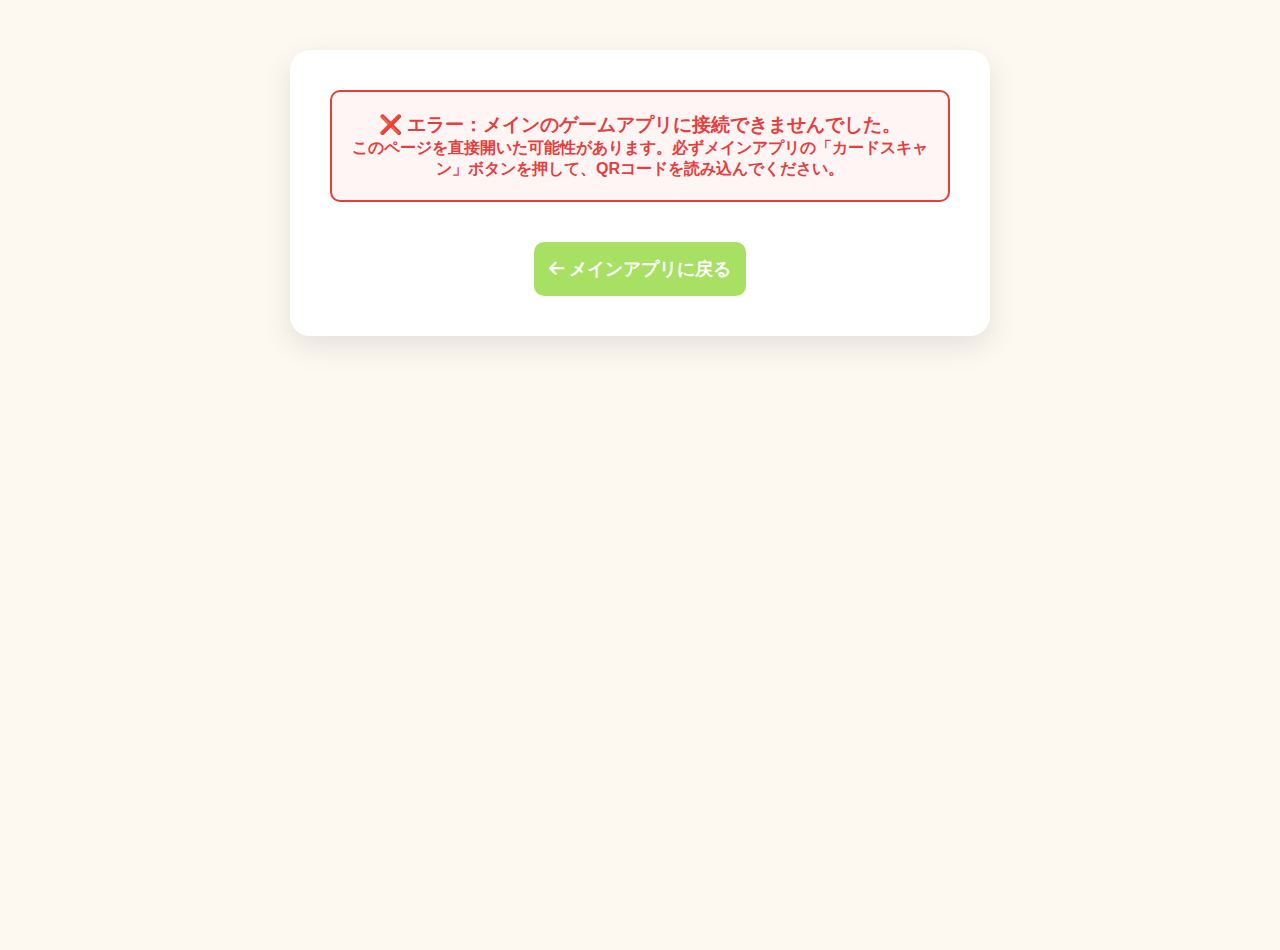
<file: card_info.html>
<!DOCTYPE html>
<html lang="ja">
<head>
    <meta charset="UTF-8">
    <meta name="viewport" content="width=device-width, initial-scale=1.0">
    <title>カード情報 - ライフリッジゲーム</title>
    <link rel="stylesheet" href="style.css">
    <link rel="stylesheet" href="https://cdnjs.cloudflare.com/ajax/libs/font-awesome/6.0.0/css/all.min.css">
    <style>
        /* card_info.html 専用スタイル */
        body { background: #FDF8F0; }
        .card-container {
            max-width: 700px;
            margin: 50px auto;
            background: white;
            border-radius: 20px;
            padding: 40px;
            box-shadow: 0 10px 30px rgba(0,0,0,0.1);
            text-align: center;
        }
        
        .card-header {
            background: linear-gradient(135deg, #FFA07A 0%, #FF7F50 100%);
            color: #1A202C; 
            padding: 20px;
            border-radius: 15px;
            margin-bottom: 20px;
        }
        .card-header h2 {
            font-size: 2em;
            margin: 0;
        }
        .card-header p {
            margin-top: 5px;
            font-size: 1.1em;
            color: #4A5568;
        }
        
        .card-effect {
            border: 2px solid #FEEABC;
            padding: 20px;
            border-radius: 10px;
            margin-bottom: 20px;
            background: #FFFBF5;
        }
        .card-effect p {
            font-size: 1.2em;
            color: #333;
            font-weight: bold;
        }
        
        /* 解説文エリアのスタイル */
        .card-explanation-box {
            background-color: #f0fff4;
            border: 1px solid #c6f6d5;
            border-radius: 10px;
            padding: 15px;
            margin-bottom: 20px;
            text-align: left;
            font-size: 0.95em;
            line-height: 1.6;
            color: #2f855a;
            white-space: pre-wrap; /* 改行をそのまま表示 */
        }

        .error-message {
            color: #e53e3e;
            background: #fff5f5;
            border: 2px solid #e53e3e;
            padding: 20px;
            border-radius: 10px;
            margin-bottom: 20px;
            font-weight: bold;
        }
    </style>
</head>
<body>
    <div class="card-container">
        <div id="card-display">
            </div>
        <button onclick="window.location.href='index.html';" class="btn-primary" style="margin-top: 20px;">
            <i class="fas fa-arrow-left"></i> メインアプリに戻る
        </button>
    </div>

    <script>
        // ----------------------------------------------------
        // 1. カードデータ定義 (解説文反映版)
        // ----------------------------------------------------
        const CARD_DATA = {
            // --- 職業カード (J001 - J010) ---
            "J001": { 
                title: "職業: 会社員", type: "job", salary: { 30: 400, 40: 500, 50: 600, 60: 600 }, 
                explanation: "安定のスタンダード職。給与カーブが30代から60代まで緩やかに上昇していく、最も標準的な職業です。退職金もしっかり出るため、堅実な人生設計が立てやすいのが魅力です。\n　現実の平均年収は約450万〜550万円とされていますが、年齢や業界、企業規模により大きく異なります。(出典：厚生労働省「令和4年 賃金構造基本統計調査」より)" 
            },
            "J002": { 
                title: "職業: 公務員", type: "job", salary: { 30: 500, 40: 600, 50: 700, 60: 700 }, 
                explanation: "鉄壁の安定感。景気変動イベント（好景気・不景気）の影響を受けにくく、退職金の額も高水準で安定しています。リスクを避けて手堅くクリアしたい場合に最適です。\n　現実の平均年収は約600万〜700万円です。民間企業に準拠して決定されますが、生涯賃金は比較的高く安定しているのが特徴です。(出典：総務省「令和4年 地方公務員給与実態調査」等より推計)" 
            },
            "J003": { 
                title: "職業: 料理人", type: "job", salary: { 30: 250, 40: 300, 50: 400, 60: 400 }, 
                explanation: "大器晩成型。若い頃の給与は低めですが、ベテラン（50代以降）になると腕一本で高収入を稼げるようになります。「オーバーツーリズム」などのイベントで臨時収入が発生するチャンスがあります。\n　現実の平均年収は約350万〜450万円です。見習い期間は低いですが、料理長やオーナーシェフになると1,000万円を超えるケースもあります。(出典：厚生労働省「令和4年 賃金構造基本統計調査」飲食物調理従事者より)" 
            },
            "J004": { 
                title: "職業: 保育士", type: "job", salary: { 30: 300, 40: 350, 50: 450, 60: 450 }, 
                explanation: "幸福度の守護者。給与水準は平均的ですが、職業特性として「ライフポイント（幸福度）」が高く設定されています。お金よりも心の豊かさやスコア（LP）を重視するプレイに向いています。\n　現実の平均年収は約380万〜430万円です。処遇改善施策により年々上昇傾向にありますが、責任の重さに対してまだ低いという声もあります。(出典：厚生労働省「令和4年 賃金構造基本統計調査」保育士より)" 
            },
            "J005": { 
                title: "職業: 医師", type: "job", salary: { 30: 1000, 40: 1500, 50: 1700, 60: 1700 }, 
                explanation: "最強の資金力。全職業中で圧倒的No.1の高収入を誇りますが、激務のためイベントでのストレスを受けやすかったり、教育費が高くなったりするリスクがあります。ハイリスク・ハイリターンな職業です。\n　現実の平均年収は約1,200万〜1,500万円と全職業の中で最高水準ですが、勤務医か開業医か、あるいは診療科によっても幅があります。(出典：厚生労働省「令和4年 賃金構造基本統計調査」医師より)" 
            },
            "J006": { 
                title: "職業: 看護師", type: "job", salary: { 30: 450, 40: 600, 50: 700, 60: 700 }, 
                explanation: "高水準のバランス型。会社員よりもベース給与が高く、かつ医師ほど極端ではないため、安定して高収入を得られます。「猛暑」などの季節イベントでボーナスが入ることもあり、金銭的に有利です。\n　現実の平均年収は約450万〜500万円です。夜勤手当などが加算されるため、一般的な事務職より給与が高い傾向にあります。(出典：厚生労働省「令和4年 賃金構造基本統計調査」看護師より)" 
            },
            "J007": { 
                title: "職業: 美容師", type: "job", salary: { 30: 350, 40: 400, 50: 450, 60: 450 }, 
                explanation: "センスと技術の世界。給与は控えめからのスタートですが、ライフポイント（やりがい）が高めです。退職金制度がない場合が多いため、現役時代の資産運用（投資カード）が攻略のカギになります。\n　現実の平均年収は約330万〜400万円です。スタイリストになるまでの下積み期間は低賃金ですが、人気美容師になれば高収入も可能です。(出典：厚生労働省「令和4年 賃金構造基本統計調査」理容・美容師より)" 
            },
            "J008": { 
                title: "職業: フリーター", type: "job", salary: { 30: 200, 40: 200, 50: 200, 60: 200 }, 
                explanation: "自由への切符。収入は低いですが、特定のイベントで「縛られない生き方」によるメリットを得ることがあります。ただし退職金が出ないため、老後の資金計画は必須です。\n　現実の平均年収は約150万〜250万円です。フルタイムで働いても、時給制のため年収の伸びには限界があることが統計上示されています。(出典：厚生労働省「令和3年 賃金構造基本統計調査」短時間労働者より)" 
            },
            "J009": { 
                title: "職業: パート従業員", type: "job", salary: { 30: 100, 40: 100, 50: 100, 60: 100 }, 
                explanation: "家計のサポーター。主に「プレイヤー2（配偶者）」が選択することを想定しています。無理のない範囲で働き、世帯収入を堅実に底上げします。\n　現実の平均年収は約100万〜130万円です。いわゆる「年収の壁（103万、130万など）」を意識して調整して働く人が多いため、この金額帯に集中します。(出典：厚生労働省「毎月勤労統計調査」パートタイム労働者より)" 
            },
            "J010": { 
                title: "職業: 専業主婦（主夫）", type: "job", salary: { 30: 0, 40: 0, 50: 0, 60: 0 }, 
                explanation: "家庭の守護神。収入はゼロですが、高いライフポイント補正を持ちます。パートナーが高収入の場合、非常に安定した幸福な生活を送ることができます。\n　現実の平均年収は0円（賃金なし）ですが、内閣府の試算によると、専業主婦の家事労働の貨幣評価額は約304万円相当とされています。(参考：内閣府「無償労働の貨幣評価」より)" 
            },

            // --- 結婚カード (M001 - M003) ---
            "M001": { title: "結婚💍 - 親族のみの挙式", type: "marriage", costsByIncome: { low: 150, mid: 200, high: 300 }, explanation: "親族のみのシンプル挙式。費用は世帯年収によります。" },
            "M002": { title: "結婚💍 - 標準的な挙式", type: "marriage", costsByIncome: { low: 300, mid: 400, high: 600 }, explanation: "一般的な挙式。費用は世帯年収によります。" },
            "M003": { title: "結婚💍 - 豪華な挙式", type: "marriage", costsByIncome: { low: 500, mid: 600, high: 800 }, explanation: "豪華な挙式。費用は世帯年収によります。" },

            // --- 子どもカード (C001 - C003) ---
            "C001": { title: "子供👶 - 1人授かる", type: "children", costsByIncome: { low: 60, mid: 90, high: 150 }, explanation: "1人目の子ども。年間教育費は世帯年収によります。" },
            "C002": { title: "子供👶 - 2人授かる", type: "children", costsByIncome: { low: 90, mid: 150, high: 250 }, explanation: "2人目の子ども。年間教育費は世帯年収によります。" },
            "C003": { title: "子供👶 - 3人授かる", type: "children", costsByIncome: { low: 110, mid: 170, high: 290 }, explanation: "3人目の子ども。年間教育費は世帯年収によります。" },

            // --- 住宅カード (H001 - H009) ---
            "H001": { title: "一戸建て🏡 - お手ごろ", type: "house", costsByIncome: { low: 50, mid: 100, high: 160 }, explanation: "お手ごろ一戸建て。" },
            "H002": { title: "一戸建て🏡 - 標準",   type: "house", costsByIncome: { low: 65, mid: 130, high: 170 }, explanation: "標準一戸建て。" },
            "H003": { title: "一戸建て🏡 - 豪華",   type: "house", costsByIncome: { low: 130, mid: 200, high: 270 }, explanation: "豪華一戸建て。" },
            "H004": { title: "マンション🏢 - お手ごろ", type: "house", costsByIncome: { low: 50, mid: 90, high: 150 }, explanation: "お手ごろマンション。" },
            "H005": { title: "マンション🏢 - 標準",   type: "house", costsByIncome: { low: 60, mid: 120, high: 160 }, explanation: "標準マンション。" },
            "H006": { title: "マンション🏢 - 豪華",   type: "house", costsByIncome: { low: 120, mid: 180, high: 250 }, explanation: "豪華マンション。" },
            "H007": { title: "賃貸🏠 - お手ごろ",   type: "house", costsByIncome: { low: 50, mid: 90, high: 150 }, explanation: "お手ごろ賃貸。" },
            "H008": { title: "賃貸🏠 - 標準",     type: "house", costsByIncome: { low: 60, mid: 120, high: 160 }, explanation: "標準賃貸。" },
            "H009": { title: "賃貸🏠 - 豪華",     type: "house", costsByIncome: { low: 120, mid: 180, high: 250 }, explanation: "豪華賃貸。" },

            // --- 自動車カード (A001 - A003) ---
            "A001": { title: "自動車🚗 - お手ごろクラス", type: "car", costsByIncome: { low: 90, mid: 130, high: 200 }, explanation: "お手ごろ車。年間費用は世帯年収によります。" },
            "A002": { title: "自動車🚗 - 標準クラス", type: "car", costsByIncome: { low: 280, mid: 350, high: 450 }, explanation: "標準車。年間費用は世帯年収によります。" },
            "A003": { title: "自動車🚗 - ハイクラス", type: "car", costsByIncome: { low: 580, mid: 680, high: 1080 }, explanation: "ハイクラス車。年間費用は世帯年収によります。" },

            // --- 保険カード (I001 - I003) ---
            "I001": { title: "生命保険カード", type: "insurance", effect: "年間保険料: 10万円", explanation: "生命保険。万一の備え。" },
            "I002": { title: "火災保険カード", type: "insurance", effect: "年間保険料: 10万円", explanation: "火災保険。家財保護。" },
            "I003": { title: "自動車保険カード", type: "insurance", effect: "年間保険料: 6万円", explanation: "自動車保険。事故時安心。" },

            // --- ライフイベントカード (L001 - L016) ---
            "L001": { title: "子どもの英才教育", type: "life_event_asset_change", effect: "教育資金: 150万円 (一括支出)", explanation: "子どもの可能性を広げる投資。" },
            "L002": { title: "家族旅行", type: "life_event_asset_change", costsByIncome: { low: 100, mid: 200, high: 300 }, effect: "臨時出費 (年収による)", explanation: "家族の絆を深める旅行。費用は世帯年収によります。" },
            "L003": { title: "冠婚葬祭", type: "life_event_asset_change", costsByIncome: { low: 20, mid: 50, high: 80 }, effect: "臨時出費 (年収による)", explanation: "冠婚葬祭の出費。人生の節目。支出は世帯年収によります。" },
            "L004": { title: "交通事故", type: "life_event", effect: "修理・治療費: 200万円 (自動車保険で0円)", explanation: "交通事故。保険でカバー可能。" },
            "L005": { title: "家族もしくは本人の怪我", type: "life_event", effect: "治療費: 100万円 (生命保険で0円)", explanation: "怪我の治療。保険重要。" },
            "L006": { title: "病気で入院", type: "life_event", effect: "治療費: 150万円 (生命保険で0円)", explanation: "病気入院。医療費負担軽減。" },
            "L007": { title: "盗難被害", type: "life_event", effect: "被害額: 100万円 (火災保険で0円)", explanation: "盗難被害。保険で補償。" },
            "L008": { title: "装飾品の購入", type: "life_event_asset_change", effect: "購入費用: 50万円 (一括支出)", explanation: "装飾品購入。生活の彩り。" },
            "L009": { title: "自分磨き", type: "life_event_asset_change", costsByIncome: { low: 50, mid: 150, high: 300 }, effect: "臨時出費 (年収による)", explanation: "自分磨き投資。スキルアップ。費用は世帯年収によります。" },
            "L010": { title: "趣味に夢中", type: "life_event_asset_change", costsByIncome: { low: 100, mid: 150, high: 350 }, effect: "臨時出費 (年収による)", explanation: "趣味の出費。リフレッシュ。費用は世帯年収によります。" },
            "L011": { title: "子どもの結婚", type: "life_event", effect: "援助資金: 100万円 (一括支出)", explanation: "子どもの結婚援助。" },
            "L013": { title: "深夜2時の「ポチり」事故", type: "life_event", effect: "散財: 30万円", explanation: "謎の万能感で不要な物を爆買い。届いた時の絶望感と、開封時のワクワク感。" },
            "L014": { title: "推しの「卒業」発表", type: "life_event_asset_change", costsByIncome: { low: 20, mid: 50, high: 100 }, explanation: "悔いを残さないための全力投資。最後のライブとグッズ購入費は年収に比例します。" },
            "L015": { title: "飼い猫の動画がバズった", type: "life_event", effect: "臨時収入: 30万円", explanation: "「うちの子が世界一可愛い」という親バカ心で動画を投稿したら、世界中が『Yes』と答えた。承認欲求とお財布が同時に満たされる、最高の瞬間。" },
            "L016": { title: "サブスクの亡霊", type: "life_event", effect: "固定費削減: 年間-5万円", explanation: "使っていないジムと動画サイトを解約！ 過去の出費は痛いですが、これからの年間支出が5万円安くなります。" },

            // --- ソーシャルイベントカード (S001 - S012) ---
            "S001": { title: "好景気発生", type: "social_event", effect: "現ターン中、世帯収入の2割収入アップ（一時収入扱い）", explanation: "好景気。現在の世帯手取り年収の20%が、一時収入として入ります。" },
            "S002": { title: "不景気発生", type: "social_event", effect: "現ターン中、世帯収入の2割収入ダウン（一時支出扱い）", explanation: "不景気。現在の世帯手取り年収の20%が、一時支出として発生します。" },
            "S003": { title: "インフレ発生", type: "social_event", effect: "一時収入 50万円、一時支出 50万円", explanation: "インフレ。物価と賃金が同時に上昇。一時的に収入が50万円増え、支出も50万円増えます。" },
            "S004": { title: "新型感染症大流行", type: "social_event", effect: "臨時支出: 50万円 (一括支出)", explanation: "感染症流行。医療出費。" },
            "S005": { title: "社会保障費増大", type: "social_event", effect: "年間支出が5%増加", explanation: "社会保障費増。負担増加。" },
            "L012": { title: "子育て世帯特別給付金", type: "social_event", effect: "子どもの人数×10万円を支給", explanation: "子育て支援給付金。" },
            "S006": { title: "デフレ発生", type: "social_event", effect: "一時収入減 50万円、一時支出減 50万円", explanation: "デフレ。物価と賃金が同時に下落。一時的に収入が50万円減り、支出も50万円減ります。" },
            "S007": { title: "バラマキ政策のツケ（増税）", type: "social_event", effect: "給付金10万円 / 増税(年収連動)", explanation: "政府が給付金を配布しましたが、その財源確保のため「なんとなく特別税」が新設されました。給付金10万円を受け取りますが、以降「毎年の支出」が増えます（額は年収により変動）。" },
            "S008": { title: "転売ヤーの暗躍", type: "social_event", costsByIncome: { low: 5, mid: 15, high: 30 }, effect: "条件付き購入", explanation: "「趣味(L010)」「自分磨き(L009)」「装飾品(L008)」のいずれかを持っていると発生。買い占めにより、泣く泣く高値で購入させられます。" },
            "S009": { title: "記録的猛暑の到来", type: "social_event", effect: "対象職業に臨時収入", explanation: "猛暑により病院と涼しいお店が大繁盛！「医師・看護師・会社員・フリーター」に臨時収入が入ります。" },
            "S010": { title: "オーバーツーリズムの弊害", type: "social_event", effect: "収入増(過労) or ストレス", explanation: "観光公害により街はパンク状態。「料理人・フリーター・会社員」は収入が増えますが過労でライフポイント減。他職業はストレスでLP減。" },
            "S011": { title: "レトロブームの到来", type: "social_event", effect: "趣味(L010)の投資額×2倍の収入", explanation: "昔のコレクションが高騰！ 過去に「趣味に夢中(L010)」で支払った金額の倍額が収入として入ります。" },
            "S012": { title: "ステルス値上げ", type: "social_event", costsByIncome: { low: 4, mid: 15, high: 40 }, explanation: "「お値段そのまま」で中身が減る実質値上げ。同じ生活水準を維持するため、買う回数が増えて支出増に。" },

            // --- 投資カード (T001 - T012) ---
            "T001": { title: "積立投資カード (月5千円)", type: "investment", effect: "年間積立: 6万円", explanation: "少額積立投資。長期で資産形成。" },
            "T002": { title: "積立投資カード (月1万円)", type: "investment", effect: "年間積立: 12万円", explanation: "標準積立投資。" },
            "T003": { title: "積立投資カード (月2万円)", type: "investment", effect: "年間積立: 24万円", explanation: "積極積立投資。" },
            "T004": { title: "積立投資カード (月3万円)", type: "investment", effect: "年間積立: 36万円", explanation: "中規模積立投資。" },
            "T005": { title: "積立投資カード (月4万円)", type: "investment", effect: "年間積立: 48万円", explanation: "大規模積立投資。" },
            "T006": { title: "積立投資カード (月5万円)", type: "investment", effect: "年間積立: 60万円", explanation: "高額積立投資。" },
            "T007": { title: "一括投資カード (20万円)", type: "investment", effect: "投資金額: 20万円 (一括支出)", explanation: "少額一括投資。" },
            "T008": { title: "一括投資カード (50万円)", type: "investment", effect: "投資金額: 50万円 (一括支出)", explanation: "標準一括投資。" },
            "T009": { title: "一括投資カード (70万円)", type: "investment", effect: "投資金額: 70万円 (一括支出)", explanation: "中規模一括投資。" },
            "T010": { title: "一括投資カード (100万円)", type: "investment", effect: "投資金額: 100万円 (一括支出)", explanation: "大規模一括投資。" },
            "T011": { title: "一括投資カード (150万円)", type: "investment", effect: "投資金額: 150万円 (一括支出)", explanation: "高額一括投資。" },
            "T012": { title: "一括投資カード (200万円)", type: "investment", effect: "投資金額: 200万円 (一括支出)", explanation: "最大一括投資。" },

            // --- 退職金データ (R001S - R007H) ---
            // --- 退職金: 会社員 (J001) ---
    "R001S": { 
        title: "退職金: 会社員 (少)", type: "retirement", jobId: "J001", amount: 1100, life_point: 10,
        explanation: `<h3>中小企業または転職あり</h3>
<p><strong>【判定：1,100万円】</strong><br>
中小規模の企業での定年退職、または何度か転職を経験した場合の金額です。</p>
<p><strong>【現実のデータ】</strong><br>
東京都の調査によると、中小企業のモデル退職金（大卒・自己都合以外）は<strong>約1,091万円</strong>です。<br>
大企業との格差は約2倍あり、ピーク時と比較しても約300万円減少しています。老後資金としては心許ないため、再雇用での労働が必須となる水準です。</p>
<p class="source-text" style="font-size:0.8em; color:#666; text-align:right;">～東京都産業労働局「中小企業の賃金・退職金事情(令和4年版)」より</p>`
    },
    "R001M": { 
        title: "退職金: 会社員 (普)", type: "retirement", jobId: "J001", amount: 2200, life_point: 15,
        explanation: `<h3>大企業・標準</h3>
<p><strong>【判定：2,200万円】</strong><br>
大企業に新卒から定年まで勤め上げた場合の、最も標準的な金額です。</p>
<p><strong>【現実のデータ】</strong><br>
経団連の調査では、大卒標準者の退職金平均は<strong>2,243万円</strong>です。<br>
「大金だ」と思うかもしれませんが、1997年のピーク時（約2,871万円）と比較すると<strong>約600万円も減少</strong>しています。現役世代の手取りが増えない中、退職金も減り続けているのが日本の現状です。</p>
<p class="source-text" style="font-size:0.8em; color:#666; text-align:right;">～日本経済団体連合会「退職金・年金実態調査結果(2021年)」より</p>`
    },
    "R001H": { 
        title: "退職金: 会社員 (多)", type: "retirement", jobId: "J001", amount: 4000, life_point: 20,
        explanation: `<h3>大企業・役員クラス</h3>
<p><strong>【判定：4,000万円】</strong><br>
大企業で部長・役員クラスまで出世し、功労金が加算された成功者コースです。</p>
<p><strong>【現実のデータ】</strong><br>
一般的な従業員の退職金に、役員としての慰労金が加算されるケースです。<br>
ただし、近年は株主への説明責任（ガバナンス）の観点から、役員退職金を廃止する企業も増えています（2007年の約85%から、現在は約60%以下へ減少）。この金額を受け取れるのは、実力と運を兼ね備えた一握りです。</p>
<p class="source-text" style="font-size:0.8em; color:#666; text-align:right;">～人事院・民間企業退職給付調査などより推計</p>`
    },

    // --- 退職金: 公務員 (J002) ---
    "R002S": { 
        title: "退職金: 公務員 (少)", type: "retirement", jobId: "J002", amount: 1500, life_point: 10,
        explanation: `<h3>勤続年数が短い場合など</h3>
<p><strong>【判定：1,500万円】</strong><br>
自己都合での早期退職や、中途採用などで勤続年数がフル（35年以上）に満たない場合です。</p>
<p><strong>【現実のデータ】</strong><br>
公務員の退職金は「勤続年数」が命です。定年まで勤めれば約2,100万円ですが、例えば勤続25年程度で早期退職すると、支給率は大きく下がります。<br>
それでも民間の中小企業平均よりは高い水準が保証されています。</p>
<p class="source-text" style="font-size:0.8em; color:#666; text-align:right;">～内閣官房「国家公務員退職手当実態調査」より</p>`
    },
    "R002M": { 
        title: "退職金: 公務員 (普)", type: "retirement", jobId: "J002", amount: 2100, life_point: 15,
        explanation: `<h3>定年退職（標準）</h3>
<p><strong>【判定：2,100万円】</strong><br>
新卒から定年まで勤め上げた、公務員の王道パターンです。</p>
<p><strong>【現実のデータ】</strong><br>
国家公務員（行政職）の定年退職金平均は<strong>約2,106万円</strong>です。<br>
かつては3,000万円近くありましたが、「官民格差」を是正するために民間企業（大企業）の水準に合わせて約10年ごとに引き下げ改定が行われています。それでも、倒産リスクがなく確実に貰える点は最強のメリットです。</p>
<p class="source-text" style="font-size:0.8em; color:#666; text-align:right;">～内閣官房「退職手当の支給状況(令和4年度)」より</p>`
    },
    "R002H": { 
        title: "退職金: 公務員 (多)", type: "retirement", jobId: "J002", amount: 2500, life_point: 20,
        explanation: `<h3>事務次官・局長級</h3>
<p><strong>【判定：2,500万円】</strong><br>
激務に耐え、本省の局長や事務次官などの指定職まで上り詰めた場合です。</p>
<p><strong>【現実のデータ】</strong><br>
指定職（幹部）の平均退職金額は、一般職より高く設定されています。<br>
ただし、いわゆる「天下り」規制が厳しくなったため、退職後の渡り歩きによる生涯収入は昔ほど青天井ではありません。純粋に現役時代の激務への対価と言えます。</p>
<p class="source-text" style="font-size:0.8em; color:#666; text-align:right;">～内閣官房「国家公務員退職手当実態調査」指定職データより</p>`
    },

    // --- 退職金: 料理人 (J003) ---
    "R003S": { 
        title: "退職金: 料理人 (少)", type: "retirement", jobId: "J003", amount: 0, life_point: 5,
        explanation: `<h3>個人店・小規模店</h3>
<p><strong>【判定：0万円】</strong><br>
退職金制度のない個人経営の店舗に勤務していた場合です。</p>
<p><strong>【現実のデータ】</strong><br>
飲食業界（特に小規模事業者）では、退職金制度がある企業は<strong>全体の30%以下</strong>とも言われます。<br>
この職業を選んだ場合、現役時代の給与から自分で「iDeCo」などで積み立てておかないと、老後資金がゼロになるリスクと隣り合わせです。</p>
<p class="source-text" style="font-size:0.8em; color:#666; text-align:right;">～厚生労働省「就労条件総合調査」宿泊・飲食サービス業データより</p>`
    },
    "R003M": { 
        title: "退職金: 料理人 (普)", type: "retirement", jobId: "J003", amount: 500, life_point: 10,
        explanation: `<h3>中堅チェーン・独立資金</h3>
<p><strong>【判定：500万円】</strong><br>
中規模の飲食企業に勤務、あるいは独立開業のために貯めた自己資金です。</p>
<p><strong>【現実のデータ】</strong><br>
飲食業界の平均退職金は、全産業平均と比べても著しく低く、勤続20年以上でも<strong>300万～500万円程度</strong>に留まることが多いです。<br>
退職金を「老後資金」ではなく「自分の店を持つための開業資金」として使う人が多いのもこの職業の特徴です。</p>
<p class="source-text" style="font-size:0.8em; color:#666; text-align:right;">～中央労働委員会「賃金事情等総合調査」より</p>`
    },
    "R003H": { 
        title: "退職金: 料理人 (多)", type: "retirement", jobId: "J003", amount: 1500, life_point: 15,
        explanation: `<h3>大手ホテル・総料理長</h3>
<p><strong>【判定：1,500万円】</strong><br>
福利厚生が整った大手ホテルや、上場外食企業の幹部料理長として勤め上げた場合です。</p>
<p><strong>【現実のデータ】</strong><br>
「料理人」といっても勤務先が大手ホテルチェーンであれば、一般的な会社員と同等の退職金制度が適用されます。<br>
腕一本でここまで登り詰めるには、技術だけでなくマネジメント能力も必要とされたはずです。</p>
<p class="source-text" style="font-size:0.8em; color:#666; text-align:right;">～各種ホテル業界給与データより推計</p>`
    },

    // --- 退職金: 保育士 (J004) ---
    "R004S": { 
        title: "退職金: 保育士 (少)", type: "retirement", jobId: "J004", amount: 300, life_point: 5,
        explanation: `<h3>私立園（小規模）</h3>
<p><strong>【判定：300万円】</strong><br>
小規模な社会福祉法人が運営する園で、退職金共済のみの支給の場合です。</p>
<p><strong>【現実のデータ】</strong><br>
私立保育園の場合、園独自の制度はなく、福祉医療機構の「退職手当共済」のみというケースが多々あります。<br>
この場合、30年勤続しても受取額は<strong>約600万円以下</strong>になることが多く、公立保育士との格差（官民格差）が大きな問題となっています。</p>
<p class="source-text" style="font-size:0.8em; color:#666; text-align:right;">～福祉医療機構「退職手当共済事業」給付実績より</p>`
    },
    "R004M": { 
        title: "退職金: 保育士 (普)", type: "retirement", jobId: "J004", amount: 900, life_point: 10,
        explanation: `<h3>私立園（中堅・制度あり）</h3>
<p><strong>【判定：900万円】</strong><br>
退職金制度が整備された私立園で、園長クラスまで勤めた場合です。</p>
<p><strong>【現実のデータ】</strong><br>
私立でも、複数の園を運営する大規模法人などでは独自の上乗せ制度がある場合があります。<br>
それでも全産業平均（約1,100万〜2,200万）と比較すると低い水準にあり、現役時代の「処遇改善手当」をいかに貯蓄に回せたかが重要になります。</p>
<p class="source-text" style="font-size:0.8em; color:#666; text-align:right;">～厚生労働省「幼稚園・保育所等の経営実態調査」より</p>`
    },
    "R004H": { 
        title: "退職金: 保育士 (多)", type: "retirement", jobId: "J004", amount: 2100, life_point: 15,
        explanation: `<h3>公立保育士（公務員）</h3>
<p><strong>【判定：2,100万円】</strong><br>
公立保育園に採用され、地方公務員として定年まで勤め上げた場合です。</p>
<p><strong>【現実のデータ】</strong><br>
公立保育士は身分が「地方公務員」であるため、退職金も<strong>公務員規定（約2,100万円）</strong>が適用されます。<br>
同じ仕事内容でも、勤務先が公立か私立かで老後資金に1,000万円以上の差がつくのが、保育業界の隠れた実態です。</p>
<p class="source-text" style="font-size:0.8em; color:#666; text-align:right;">～総務省「地方公務員給与実態調査」より</p>`
    },

    // --- 退職金: 医師 (J005) ---
    "R005S": { 
        title: "退職金: 医師 (少)", type: "retirement", jobId: "J005", amount: 500, life_point: 10,
        explanation: `<h3>開業医の閉院・転院</h3>
<p><strong>【判定：500万円】</strong><br>
勤務医として病院を渡り歩いた（勤続年数が分散した）、または開業医が小規模で閉院した場合です。</p>
<p><strong>【現実のデータ】</strong><br>
医師は高給ですが、退職金制度は意外と手薄です。<br>
開業医にはそもそも退職金がなく、「小規模企業共済」などで自ら積み立てる必要があります。また、勤務医も転職が多ければ退職金はほとんど積み上がりません。現役時代の高収入をどれだけ投資に回せたかが勝負です。</p>
<p class="source-text" style="font-size:0.8em; color:#666; text-align:right;">～医師のキャリア調査データ等より</p>`
    },
    "R005M": { 
        title: "退職金: 医師 (普)", type: "retirement", jobId: "J005", amount: 1800, life_point: 15,
        explanation: `<h3>勤務医（部長クラス）</h3>
<p><strong>【判定：1,800万円】</strong><br>
民間の中核病院などで、定年まで勤務医として勤め上げた場合です。</p>
<p><strong>【現実のデータ】</strong><br>
医療法人の退職金は、一般企業の水準に準じることが多いです。<br>
平均年収が1,500万円近い医師にとって、退職金2,000万円弱というのは「年収のわずか1.5年分」に過ぎません（会社員は年収の4〜5年分）。医師にとって退職金はメインの資産形成手段ではないのです。</p>
<p class="source-text" style="font-size:0.8em; color:#666; text-align:right;">～中央社会保険医療協議会「医療経済実態調査」より</p>`
    },
    "R005H": { 
        title: "退職金: 医師 (多)", type: "retirement", jobId: "J005", amount: 3500, life_point: 20,
        explanation: `<h3>院長・公立病院幹部</h3>
<p><strong>【判定：3,500万円】</strong><br>
大規模病院の院長職、またはクリニックを高値で事業承継（M&A）できた場合です。</p>
<p><strong>【現実のデータ】</strong><br>
公立病院の院長クラスであれば、公務員規定＋役職加算で高額になります。<br>
また、開業医が引退時に「医療法人」を後継者に売却できた場合、その譲渡益が事実上の退職金（ハッピーリタイアメント）となり、数千万円〜億単位になることもあります。</p>
<p class="source-text" style="font-size:0.8em; color:#666; text-align:right;">～医療M&A市場データ、公立病院給与規定より</p>`
    },

    // --- 退職金: 看護師 (J006) ---
    "R006S": { 
        title: "退職金: 看護師 (少)", type: "retirement", jobId: "J006", amount: 500, life_point: 10,
        explanation: `<h3>クリニック・介護施設</h3>
<p><strong>【判定：500万円】</strong><br>
小規模な個人クリニックや、訪問看護ステーションなどに勤務した場合です。</p>
<p><strong>【現実のデータ】</strong><br>
看護師は流動性が高く（転職が多い）、退職金制度のない小規模事業所も多いため、退職金の平均額は全職種平均よりも低い傾向にあります。<br>
勤続年数がリセットされやすいため、1,000万円を超える退職金を受け取る看護師は全体の数%と言われています。</p>
<p class="source-text" style="font-size:0.8em; color:#666; text-align:right;">～日本看護協会「病院看護実態調査」より</p>`
    },
    "R006M": { 
        title: "退職金: 看護師 (普)", type: "retirement", jobId: "J006", amount: 1200, life_point: 15,
        explanation: `<h3>私立総合病院（師長）</h3>
<p><strong>【判定：1,200万円】</strong><br>
ある程度の規模がある私立病院で、看護師長クラスまで勤め上げた場合です。</p>
<p><strong>【現実のデータ】</strong><br>
民間の大規模病院における看護職のモデル退職金は<strong>約1,000万〜1,200万円</strong>です。<br>
夜勤という身体的負担の大きい業務を何十年も続け、管理職の責任も負った対価としては「決して多くはない」と感じる現場の声も多い金額です。</p>
<p class="source-text" style="font-size:0.8em; color:#666; text-align:right;">～医療経済実態調査データより</p>`
    },
    "R006H": { 
        title: "退職金: 看護師 (多)", type: "retirement", jobId: "J006", amount: 2100, life_point: 20,
        explanation: `<h3>公立・国立病院</h3>
<p><strong>【判定：2,100万円】</strong><br>
国立病院機構や県立病院などに勤務し、公務員（準公務員）扱いとなった場合です。</p>
<p><strong>【現実のデータ】</strong><br>
ここでも「公務員規定」の強さが発揮されます。<br>
国公立の病院であれば、看護師も公務員給与表に基づいて退職金が計算されるため、民間病院と比べて圧倒的に有利になります。安定を求めるなら国公立一択と言われる所以です。</p>
<p class="source-text" style="font-size:0.8em; color:#666; text-align:right;">～人事院・公務員給与規定より</p>`
    },

    // --- 退職金: 美容師 (J007) ---
    "R007S": { 
        title: "退職金: 美容師 (少)", type: "retirement", jobId: "J007", amount: 0, life_point: 5,
        explanation: `<h3>業界標準</h3>
<p><strong>【判定：0万円】</strong><br>
美容業界では「退職金制度なし」が一般的です。</p>
<p><strong>【現実のデータ】</strong><br>
美容室の9割は個人経営などの小規模事業者であり、退職金制度があるサロンは極めて稀です。<br>
この職業を選んだ場合、国民年金だけでは老後生活が破綻するため、若いうちから「iDeCo」や「国民年金基金」への加入が必須と言われる、自助努力の業界です。</p>
<p class="source-text" style="font-size:0.8em; color:#666; text-align:right;">～厚生労働省「生活衛生関係営業経営実態調査」より</p>`
    },
    "R007M": { 
        title: "退職金: 美容師 (普)", type: "retirement", jobId: "J007", amount: 200, life_point: 10,
        explanation: `<h3>中堅サロン（寸志）</h3>
<p><strong>【判定：200万円】</strong><br>
法人化している中堅サロンで、長年貢献したことへの「功労金」的な意味合いです。</p>
<p><strong>【現実のデータ】</strong><br>
退職金制度があるサロンでも、その額は数十万〜200万円程度に留まるケースが多いです。<br>
美容師は「ハサミ一本で稼ぐ個人事業主」に近い性質があるため、会社に守ってもらうというより、自分の腕と指名客という資産を作ることが最大の退職金代わりとなります。</p>
<p class="source-text" style="font-size:0.8em; color:#666; text-align:right;">～理美容業界年鑑データ等より</p>`
    },
    "R007H": { 
        title: "退職金: 美容師 (多)", type: "retirement", jobId: "J007", amount: 500, life_point: 15,
        explanation: `<h3>大手チェーン幹部</h3>
<p><strong>【判定：500万円】</strong><br>
全国展開する大手サロンチェーンの幹部や教育担当としてキャリアを終えた場合です。</p>
<p><strong>【現実のデータ】</strong><br>
上場しているような大手美容企業であれば、企業年金や退職金制度が整備されつつあります。<br>
それでも他業界と比較すると少なめですが、業界内では非常に恵まれた「勝ち組」の待遇と言えます。</p>
<p class="source-text" style="font-size:0.8em; color:#666; text-align:right;">～各社有価証券報告書より推計</p>`
    },
            
            "RT_S": { title: "退職金カード (少)", type: "retirement_trigger", level: "S", explanation: "「少ない」退職金を受け取ります。金額は職業によります。" },
            "RT_M": { title: "退職金カード (普)", type: "retirement_trigger", level: "M", explanation: "「普通」の退職金を受け取ります。金額は職業によります。" },
            "RT_H": { title: "退職金カード (多)", type: "retirement_trigger", level: "H", explanation: "「多い」退職金を受け取ります。金額は職業によります。" }
        };

        // ----------------------------------------------------
        // 2. ページロード時の処理
        // ----------------------------------------------------
        document.addEventListener('DOMContentLoaded', () => {
            const params = new URLSearchParams(window.location.search);
            let cardId = params.get('card_id');
            const fromApp = params.get('from_app');
            const display = document.getElementById('card-display');
            
            let isLoadedFromApp = (fromApp === 'true');
            let storedCardId = localStorage.getItem('last_scanned_card_id');

            if (isLoadedFromApp) {
                if (cardId) {
                    localStorage.setItem('last_scanned_card_id', cardId);
                    window.location.replace('card_info.html?card_id=' + cardId);
                    return;
                }
            }

            if (!cardId) {
                if (storedCardId) {
                    cardId = storedCardId;
                    window.history.replaceState({}, document.title, "card_info.html?card_id=" + cardId);
                } else {
                    display.innerHTML = `
                        <div class="error-message">
                            <h3>❌ エラー：メインのゲームアプリに接続できませんでした。</h3>
                            <p>このページを直接開いた可能性があります。必ずメインアプリの「カードスキャン」ボタンを押して、QRコードを読み込んでください。</p>
                        </div>
                    `;
                    return;
                }
            }
            
            localStorage.setItem('last_scanned_card_id', cardId);

            if (!CARD_DATA[cardId]) {
                display.innerHTML = `
                    <div class="error-message">
                        <h3>❌ エラー：カードIDが無効です。</h3>
                        <p>ID: ${cardId} は存在しません。</p>
                    </div>
                `;
                localStorage.removeItem('last_scanned_card_id');
                return;
            }

            let householdGrossIncome = 0;
            let gameState = null;
            try {
                const savedState = localStorage.getItem('lifeGameGameState'); 
                if (savedState) {
                    gameState = JSON.parse(savedState);
                    householdGrossIncome = (gameState.players.player1.grossIncome || 0) + (gameState.players.player2.grossIncome || 0);
                }
            } catch (e) {
                console.error("Failed to load gameState from localStorage:", e);
            }

            const card = CARD_DATA[cardId];
            
            let effectText = '';
            let effectTitle = '効果:'; 
            let displayTitle = card.title;
            let displayEffect = '';

            let explanationHtml = card.explanation ? card.explanation.replace(/\n/g, '<br>') : '解説なし';

            if (card.type === 'job' && card.salary) {
                effectText = `30代: ${card.salary[30]}万円 | 40代: ${card.salary[40]}万円 | 50代: ${card.salary[50]}万円 | 60代: ${card.salary[60]}万円`;
            }
           else if (card.type === "retirement_trigger") {
                let targetPlayer = null;
                let targetPlayerName = "対象プレイヤー";

                if (gameState) {
                    const applyGuidance = gameState.guidanceContextForApply || gameState.currentGuidance;
                    if (applyGuidance === 'retirement_p1') {
                        targetPlayer = gameState.players.player1;
                        targetPlayerName = targetPlayer.name;
                    } else if (applyGuidance === 'retirement_p2') {
                        targetPlayer = gameState.players.player2;
                        targetPlayerName = targetPlayer.name;
                    }
                }
                
                effectTitle = `効果 (${targetPlayerName}さん):`;

                if (targetPlayer) {
                    const playerJobId = targetPlayer.jobId;
                    if (playerJobId === 'J008' || playerJobId === 'J009' || !playerJobId || playerJobId === 'J010') {
                        displayTitle = card.title;
                        displayEffect = `【${targetPlayerName}】(${CARD_DATA[playerJobId]?.title || '職業なし'}) は退職金の対象外です。`;
                        // 対象外の場合の解説文
                        explanationHtml = "退職金制度のない職業、または対象外の雇用形態です。iDeCoや積立投資など、現役時代の自助努力が老後資金の鍵となります。";
                    } else {
                        const level = card.level;
                        const targetCardId = 'R' + playerJobId.substring(1) + level;
                        
                        if (CARD_DATA[targetCardId]) {
                            const actualCardData = CARD_DATA[targetCardId];
                            const amount = actualCardData.amount;
                            displayTitle = `【${targetPlayerName}】${actualCardData.title}`;
                            displayEffect = `退職金: ${amount}万円`;
                            
                            // ★ここを追加：解説文も詳細データのものに差し替える
                            if (actualCardData.explanation) {
                                explanationHtml = actualCardData.explanation.replace(/\n/g, '<br>');
                            }
                        } else {
                            displayEffect = "エラー: 該当する退職金データが見つかりません。";
                        }
                    }
                } else {
                    displayTitle = card.title;
                    displayEffect = "メインアプリでプレイヤーを選択してからスキャンしてください。";
                }
                effectText = displayEffect;
            }
            else if (card.costsByIncome) {
                effectTitle = '効果 (現在の世帯年収に基づく費用):'; 
                
                let currentCost = 0;
                let incomeLevelText = '';
                let unit = '';

                if (card.type === 'house' || card.type === 'children' || card.type === 'car') {
                    unit = '万円/年';
                } else {
                    unit = '万円 (一括支出)';
                }

                if (householdGrossIncome < 600) {
                    currentCost = card.costsByIncome.low;
                    incomeLevelText = `(世帯年収 ～599万円)`;
                } else if (householdGrossIncome < 1000) {
                    currentCost = card.costsByIncome.mid;
                    incomeLevelText = `(世帯年収 600～999万円)`;
                } else {
                    currentCost = card.costsByIncome.high;
                    incomeLevelText = `(世帯年収 1000万円～)`;
                }
                
                effectText = `${currentCost}${unit} <span style="font-size: 0.8em; color: #666; line-height: 1.5; display: block; margin-top: 5px;">${incomeLevelText}</span>`;
            }
            else {
                effectText = card.effect || '効果なし';
            }
            
            display.innerHTML = `
                <div class="card-header">
                    <h2>${displayTitle}</h2>
                    <p>ID: ${cardId}</p>
                </div>
                
                <div class="card-explanation-box">
                    <strong>【解説】</strong><br>
                    ${explanationHtml}
                </div>

                <div class="card-effect">
                    <p>${effectTitle}</p>
                    <p>${effectText}</p>
                </div>
                <p>このカードを**適用**するには、メインアプリに戻って「適用」ボタンを押してください。</p>
            `;
        });
    </script>
</body>
</html>
</file>
<file: style.css>
/* style.css - 完全復元版 (v16.0) */

* {
    margin: 0;
    padding: 0;
    box-sizing: border-box;
}

body {
    font-family: 'Segoe UI', Tahoma, Geneva, Verdana, sans-serif;
    background: linear-gradient(135deg, #FFDAB9 0%, #FFE4B5 100%);
    min-height: 100vh;
    color: #333;
    overflow-x: hidden;
}

.container {
    max-width: 1200px;
    margin: 20px auto; 
    background: rgba(255, 255, 255, 0.95);
    border-radius: 20px;
    padding: 30px;
    box-shadow: 0 20px 60px rgba(0,0,0,0.3);
    animation: fadeIn 0.5s ease;
    width: 95%;
    touch-action: manipulation;
}

@keyframes fadeIn {
    from { opacity: 0; transform: translateY(20px); }
    to { opacity: 1; transform: translateY(0); }
}

h1 {
    font-size: 2.5em;
    margin-bottom: 10px;
    text-shadow: 2px 2px 4px rgba(0,0,0,0.2);
}

.subtitle {
    font-size: 1.2em;
    opacity: 0.9;
    font-style: italic;
}

/* --- Modal Styles --- */
.modal {
    position: fixed;
    top: 0;
    left: 0;
    width: 100%;
    height: 100%;
    background: rgba(0,0,0,0.8);
    display: none; 
    justify-content: center;
    z-index: 1000;
    animation: fadeIn 0.3s ease;
    overflow-y: auto;
    padding: 40px 0;
}

.modal-content {
    background: white;
    padding: 40px;
    border-radius: 20px;
    max-width: 500px;
    width: 90%;
    animation: modalOpen 0.3s ease;
    margin: auto;
    text-align: left;
}
.camera-modal-content, .card-info-content { 
    text-align: center; 
}

@keyframes modalOpen {
    from { transform: scale(0.7); opacity: 0; }
    to { transform: scale(1); opacity: 1; }
}

/* --- Player Section --- */
.player-section { display: grid; grid-template-columns: 1fr 1fr; gap: 20px; margin-bottom: 30px; }
.player-card { background: #FFFDF8; border-radius: 15px; padding: 20px; border: 2px solid #000; }
.player-card h2 { margin-bottom: 15px; }

/* --- Game Status (ライフポイント対応) --- */
.game-status { 
    display: grid; 
    grid-template-columns: repeat(auto-fit, minmax(180px, 1fr)); 
    gap: 15px; 
    margin-bottom: 30px; 
}
.status-card { 
    background: linear-gradient(135deg, #FFE4B5 0%, #FFDAB9 100%); 
    color: #333; 
    padding: 15px; 
    border-radius: 15px; 
    text-align: center; 
    box-shadow: 0 4px 6px rgba(0,0,0,0.1);
}
.status-card h3 { margin-bottom: 8px; font-size: 1em; }
.status-card p { font-size: 1.4em; font-weight: bold; }
.age-display { font-size: 1.8em !important; }

/* --- QR Section --- */
.qr-section { background: #FFFDF8; padding: 30px; border-radius: 15px; margin-bottom: 30px; }
.qr-section h3 { text-align: center; margin-bottom: 20px; }
.qr-buttons button { width: 100%; padding: 15px; background: white; border: 2px solid #ddd; border-radius: 10px; cursor: pointer; transition: all 0.3s; font-size: 1.1em; font-weight: bold; }
.qr-buttons button:hover {
    background: #FF7F50;
    color: white;
    border-color: #FF7F50;
}

/* --- Camera View --- */
.camera-view { position: relative; width: 100%; max-height: 300px; overflow: hidden; margin-bottom: 20px; border: 3px solid #ddd; border-radius: 10px; background: #000; }
#cameraVideo { width: 100%; height: auto; display: block; }
.scan-status { position: absolute; bottom: 0; left: 0; width: 100%; background: rgba(0, 0, 0, 0.7); color: white; padding: 8px; font-size: 0.9em; }

/* --- Card Header --- */
.card-header { 
    background: linear-gradient(135deg, #FFA07A 0%, #FF7F50 100%); 
    color: #1A202C; 
    padding: 20px; 
    border-radius: 15px; 
    margin-bottom: 20px; 
}
.card-header h2 { font-size: 1.5em; margin: 0; }
.card-header p { margin-top: 5px; font-size: 1em; color: #4A5568; }

.card-effect { border: 2px solid #FFE4B5; padding: 20px; border-radius: 10px; margin-bottom: 25px; background: #FFFDF8; }
.card-effect p:first-child { font-weight: bold; margin-bottom: 5px; color: #FF7F50; }
.card-effect p:last-child { font-size: 1.2em; font-weight: bold; }
.modal-buttons { display: grid; grid-template-columns: 1fr 1fr; gap: 15px; }

/* --- Life Plan Details --- */
.life-plan-details { background: #FFFDF8; padding: 30px; border-radius: 15px; margin-bottom: 30px; }
.life-plan-details h3 { text-align: center; margin-bottom: 20px; }
.detail-grid { display: grid; grid-template-columns: repeat(auto-fit, minmax(250px, 1fr)); gap: 15px; }
.detail-section { background: white; padding: 15px; border-radius: 10px; border-left: 4px solid #FFA07A; }
.detail-section h4 { color: #FFA07A; margin-bottom: 10px; }

/* --- Event Log --- */
.event-log { background: #FFFDF8; padding: 20px; border-radius: 15px; margin-bottom: 30px; height: 200px; overflow-y: auto; }
#event-list p { background: white; padding: 10px; margin-bottom: 8px; border-radius: 8px; animation: slideIn 0.3s ease; }
@keyframes slideIn { from { transform: translateX(-20px); opacity: 0; } to { transform: translateX(0); opacity: 1; } }

/* --- Control Buttons --- */
.control-buttons { display: grid; grid-template-columns: 1fr 1fr; gap: 15px; }
.btn-primary, .btn-secondary, .btn-success, .btn-danger { padding: 15px; border: none; border-radius: 10px; font-size: 1.1em; font-weight: bold; cursor: pointer; transition: all 0.3s; color: white; }
.btn-primary { background: #A8E063; }
.btn-secondary { background: #a0aec0; }
.btn-success { background: #48bb78; }
.btn-danger { background: #fc8181; }
.control-buttons button:hover, .modal-buttons button:hover { transform: translateY(-2px); box-shadow: 0 5px 20px rgba(0,0,0,0.2); }

/* --- Specific Modals --- */
.final-result-content {
    background: white; padding: 40px; border-radius: 20px; max-width: 600px; width: 90%; text-align: center; animation: modalOpen 0.3s ease; margin: auto; 
}
.final-result-content h2 { color: #f6ad55; margin-bottom: 30px; }

.modal-content-large, .modal-content-xlarge {
    background: white; padding: 40px; border-radius: 20px; width: 90%; text-align: left; animation: modalOpen 0.3s ease; margin: auto; 
}
.modal-content-large { max-width: 700px; }
.modal-content-xlarge { max-width: 800px; }

.modal-content-large h2, .modal-content-xlarge h2 { text-align: center; color: #48bb78; margin-bottom: 30px; }

/* --- Title Screen --- */
.title-screen {
    background: linear-gradient(to bottom, #c3f0ff 0%, #dffde0 50%, #fff6d5 100%);
    color: #333; text-align: center; padding: 20px; border-radius: 0; font-family: 'M PLUS Rounded 1c', sans-serif;
    min-height: 100vh; display: flex; flex-direction: column; justify-content: space-between; align-items: center; box-sizing: border-box; overflow-y: auto;
}
.title-top-image { order: 1; margin-top: 20px; width: 100%; display: flex; justify-content: center; flex-shrink: 0; }
.main-illust { max-width: 80%; max-height: 30vh; height: auto; border-radius: 15px; object-fit: contain; }
.title-center-content { order: 2; width: 100%; max-width: 350px; margin: 10px 0; flex-shrink: 0; }
.title-icons-bottom { order: 3; width: 100%; max-width: 400px; display: flex; justify-content: center; align-items: flex-end; margin-bottom: 10px; gap: 40px; flex-shrink: 0; }
.title-screen h1 { font-size: 2.5em; line-height: 1.2; text-shadow: none; color: #1A202C; }
.title-screen .subtitle { font-size: 1.1em; margin-top: 5px; margin-bottom: 15px; color: #4A5568; }
.title-screen button { margin-top: 10px; padding: 15px 30px; font-size: 1.2em; width: 100%; }
.title-screen .start-btn { background: #48BB78; }
.title-screen .btn-secondary { background: #2D3748; }

/* --- Balance Table --- */
.balance-table { width: 100%; border-collapse: collapse; margin-bottom: 20px; }
.balance-table th, .balance-table td { border: 1px solid #ddd; padding: 8px; text-align: center; }
.balance-table th { background-color: #f2f2f2; }
.chart-container-modal { max-width: 700px; margin: 0 auto; height: 350px; position: relative; }
#finalBalanceChart { max-height: 350px; }

/* --- Retirement Bonus Modal --- */
.retirement-scan-area { display: grid; grid-template-columns: 1fr 1fr; gap: 20px; margin-bottom: 20px; }
.retirement-player-card { background: #FFFDF8; border: 2px solid #FFE4B5; border-radius: 10px; padding: 20px; text-align: center; }
.retirement-player-card h4 { margin-bottom: 10px; color: #FF7F50; }
.retirement-player-card p { font-size: 0.9em; color: #666; margin-bottom: 15px; min-height: 2.7em; }
.retirement-player-card .btn-small { padding: 8px 12px; font-size: 0.9em; width: 100%; }
.scan-status-text { margin-top: 15px; margin-bottom: 0 !important; font-weight: bold; font-size: 1em !important; min-height: 0 !important; color: #e53e3e; }
.scan-status-text.scanned { color: #48bb78; }
#retirement-next-btn:disabled { background: #a0aec0; cursor: not-allowed; opacity: 0.7; }
.retirement-player-card.no-bonus .btn-primary { display: none; }

/* --- Hall of Fame --- */
.hof-entry { background: #FFFDF8; border: 1px solid #FFE4B5; border-radius: 10px; margin-bottom: 15px; padding: 20px; display: grid; grid-template-columns: 150px 1fr; gap: 20px; }
.hof-entry .assets { font-size: 2em; font-weight: bold; color: #FF7F50; text-align: center; border-right: 2px dashed #FFE4B5; padding-right: 20px; display: flex; flex-direction: column; justify-content: center; }
.hof-entry .assets span { font-size: 0.6em; color: #666; font-weight: normal; }
.hof-entry .details { font-size: 0.95em; color: #333; }
.hof-controls { grid-column: 1 / -1; border-top: 1px solid #FFE4B5; margin-top: 15px; padding-top: 15px; display: grid; grid-template-columns: repeat(3, 1fr); gap: 10px; }
.btn-small { padding: 8px 12px; font-size: 0.9em; }

#finalBalanceModal, #finalGraphModal, #lifePlanKarteModal { z-index: 1010; }
#cameraModal { z-index: 1020; }

/* --- Investment Summary --- */
.investment-summary-container {
    background: #FFFDF8;
    border: 3px solid #FFE4B5;
    border-radius: 15px;
    padding: 20px;
    margin: 10px 0 25px 0;
    box-shadow: 0 5px 15px rgba(0,0,0,0.05);
}
.invest-rate-header {
    text-align: center;
    border-bottom: 2px dashed #FF7F50;
    padding-bottom: 15px;
    margin-bottom: 15px;
}
.invest-rate-label { font-size: 1.0em; color: #666; display: block; margin-bottom: 5px; }
.invest-rate-value { font-size: 3em; font-weight: 900; color: #FF7F50; font-family: 'M PLUS Rounded 1c', sans-serif; text-shadow: 2px 2px 0px rgba(255,228,181,0.5); }
.invest-row { display: flex; justify-content: space-between; align-items: center; padding: 12px 5px; border-bottom: 1px solid #eee; font-size: 1.1em; }
.invest-row.total-row { border-bottom: none; margin-top: 10px; padding-top: 15px; background: linear-gradient(to right, rgba(72, 187, 120, 0.1), transparent); border-radius: 8px; padding-left: 10px; padding-right: 10px; }
.invest-label { color: #555; font-weight: bold; }
.invest-val { font-weight: bold; font-size: 1.3em; color: #333; }
.invest-val-gain { font-size: 1.8em; color: #48bb78; }
.invest-val-loss { font-size: 1.8em; color: #e53e3e; }

/* --- Roulette --- */
#investmentRateModal .modal-content { background: linear-gradient(135deg, #fff 0%, #fffbf0 100%); border: 4px solid #FFD700; max-width: 450px; }
#rouletteContainer { width: 280px; height: 280px; margin: 25px auto; background: white; border: 15px solid #FF7F50; border-radius: 50%; display: flex; align-items: center; justify-content: center; box-shadow: inset 0 0 30px rgba(0,0,0,0.1), 0 10px 30px rgba(255, 127, 80, 0.4); position: relative; overflow: hidden; }
#rouletteContainer::after { content: ''; position: absolute; top: 10px; left: 10px; right: 10px; bottom: 10px; border: 2px dashed #FFD700; border-radius: 50%; animation: spin 10s linear infinite; }
@keyframes spin { 100% { transform: rotate(360deg); } }
#rouletteDisplay { font-family: 'M PLUS Rounded 1c', sans-serif; font-size: 7em; font-weight: 900; color: #333; text-shadow: 3px 3px 0px rgba(0,0,0,0.1); z-index: 2; width: 100%; text-align: center; line-height: 1; }
#rouletteButton { font-size: 1.6em; padding: 15px; border-radius: 50px; width: 80%; margin-top: 20px; box-shadow: 0 5px 15px rgba(0,0,0,0.2); transition: transform 0.1s; }
#rouletteButton:active { transform: scale(0.95); }

/* --- Family Make Styles --- */
.slider-container { display: flex; align-items: center; justify-content: center; gap: 15px; margin: 20px 0; }
.selection-card { flex: 0 0 200px; height: 250px; background: white; border: 3px solid #ddd; border-radius: 15px; display: flex; flex-direction: column; justify-content: center; align-items: center; padding: 15px; transition: all 0.3s ease; box-shadow: 0 5px 15px rgba(0,0,0,0.1); position: relative; }
.selection-card.active { border-color: #FF7F50; transform: scale(1.1); box-shadow: 0 10px 25px rgba(255, 127, 80, 0.3); z-index: 2; }
.selection-card i { font-size: 4em; color: #FF7F50; margin-bottom: 15px; }
.selection-card h4 { font-size: 1.1em; margin-bottom: 5px; color: #333; }
.selection-card p { font-size: 0.9em; color: #666; }
.slider-btn { background: #fff; border: 2px solid #FF7F50; color: #FF7F50; width: 40px; height: 40px; border-radius: 50%; cursor: pointer; font-size: 1.2em; display: flex; align-items: center; justify-content: center; transition: all 0.2s; min-width: 44px; min-height: 44px; }
.slider-btn:hover { background: #FF7F50; color: white; }
.make-input-group { margin-bottom: 20px; text-align: left; max-width: 300px; margin: 0 auto 20px auto; }
.make-input-group label { display: block; margin-bottom: 5px; font-weight: bold; color: #555; }
.make-input-group input { width: 100%; padding: 10px; border: 2px solid #ccc; border-radius: 8px; font-size: 1em; }
.child-roulette-display { font-size: 5em; font-weight: bold; color: #48bb78; margin: 20px 0; font-family: 'M PLUS Rounded 1c', sans-serif; }
.make-controls { margin-top: 30px; padding-bottom: 40px; }
.job-image { width: 100%; max-width: 180px; height: 150px; object-fit: contain; margin-bottom: 10px; display: block; margin-left: auto; margin-right: auto; }

/* --- Balance Detail Card (Smart Accordion) --- */
#finalBalanceDetailsContainer { padding: 5px; }
.balance-detail-card { background: #fff; border: 1px solid #FFE4B5; border-radius: 12px; margin-bottom: 15px; box-shadow: 0 2px 5px rgba(0,0,0,0.05); overflow: hidden; }
.balance-summary { padding: 15px 20px; background: linear-gradient(to right, #FFF8E1, #fff); cursor: pointer; list-style: none; display: flex; justify-content: space-between; align-items: center; font-weight: bold; }
.balance-summary::-webkit-details-marker { display: none; }
.age-label { font-size: 1.2em; color: #333; display: flex; align-items: center; }
.age-label::before { content: '\f138'; font-family: 'Font Awesome 6 Free'; font-weight: 900; margin-right: 10px; color: #FF7F50; transition: transform 0.3s; }
details[open] .age-label::before { transform: rotate(90deg); }
.diff-label { font-size: 1.3em; font-family: 'Segoe UI', sans-serif; }
.diff-label.plus { color: #48bb78; }
.diff-label.minus { color: #e53e3e; }
.diff-label small { font-size: 0.6em; color: #888; margin-left: 2px; }
.balance-content { padding: 15px 20px; background: #fff; border-top: 1px solid #eee; }
.balance-row { display: flex; justify-content: space-between; align-items: center; padding: 8px 0; border-bottom: 1px dashed #f0f0f0; font-size: 1.1em; }
.balance-row:last-child { border-bottom: none; }
.main-row { padding: 10px 0; font-weight: bold; }
.main-row .label { color: #333; font-size: 1.1em; }
.main-row .value { font-size: 1.2em; }
.sub-rows { background: #fafafa; border-radius: 8px; padding: 5px 15px; margin-bottom: 10px; }
.sub-row .label { font-size: 1.0em; color: #666; padding-left: 5px; }
.sub-row .value { font-size: 1.0em; }
.val-income { color: #48bb78; }
.val-expense { color: #e53e3e; }
.val-sub-expense { color: #d9534f; }

/* --- Life Plan Karte & Simulation Styles --- */
.karte-grid { 
    display: grid; 
    grid-template-columns: 1fr 1fr; 
    gap: 20px; 
    margin-bottom: 20px; 
}
.karte-section { 
    background: white; 
    padding: 20px; 
    border-radius: 15px; 
    box-shadow: 0 4px 6px rgba(0,0,0,0.05); 
    border: 1px solid #f0f0f0; 
}
.karte-list { 
    list-style: none; 
    padding: 0; 
}
.karte-list li { 
    padding: 12px 0; 
    border-bottom: 1px dashed #e2e8f0; 
    font-size: 1.1em; 
}
.score-section { 
    background: #fffff0; 
    border: 2px solid #fefcbf; 
}
.score-row { 
    display: flex; 
    justify-content: space-between; 
    align-items: center; 
    margin-bottom: 15px; 
    font-size: 1.1em; 
    color: #555; 
}
.score-val { 
    font-size: 1.5em; 
    font-weight: bold; 
    color: #2d3748; 
}
.total-rank { 
    background: #ed8936; 
    color: white; 
    text-align: center; 
    padding: 10px; 
    border-radius: 8px; 
    font-size: 1.2em; 
    font-weight: bold; 
    margin-top: 15px; 
    box-shadow: 0 2px 4px rgba(0,0,0,0.1); 
}
/* 解説文ボックスのデザイン */
.karte-advice-box { 
    background: #ebf8ff; 
    border: 2px solid #bee3f8; 
    border-radius: 10px; 
    padding: 20px; 
    margin-top: 20px; 
}
.karte-advice-box h4 { 
    color: #2b6cb0; 
    margin-bottom: 10px; 
    font-size: 1.1em; 
}
.karte-advice-box p { 
    line-height: 1.6; 
    color: #2d3748; 
    font-size: 0.95em; 
}

/* =========================================
   QRスキャン画面用：サブ画面 & ガイダンスパネル
   (ここだけ新機能用に追加)
   ========================================= */
#scanStatsPanel, .guidance-asset-panel-style {
    background: #333; 
    color: white; 
    padding: 10px 15px; 
    text-align: center;
    border-top: 3px solid #FFD700; 
    width: 100%; 
    box-sizing: border-box;
    border-radius: 0 0 15px 15px;
    box-shadow: 0 4px 10px rgba(0,0,0,0.3);
}

/* ガイダンス画面内での表示調整 */
#guidance-asset-panel .guidance-asset-panel-style {
    border-radius: 10px; /* ガイダンス内では角丸 */
    border-top: 2px solid #FFD700;
}

#scanAssetValue, .guidance-asset-value {
    font-family: 'Black Ops One', 'Courier New', monospace; /* デジタル風 */
    letter-spacing: 1px;
}

/* 変動額アニメーション */
.scan-diff, #guidanceAssetDiff {
    font-family: 'Black Ops One', sans-serif;
    transition: opacity 0.3s;
    opacity: 0;
}
.scan-diff.plus { color: #48bb78 !important; }
.scan-diff.minus { color: #f56565 !important; }
#guidanceAssetDiff.plus { color: #48bb78 !important; }
#guidanceAssetDiff.minus { color: #f56565 !important; }

/* 数値がポンと出るアニメーション */
@keyframes popIn {
    0% { transform: scale(0.5); opacity: 0; }
    60% { transform: scale(1.1); opacity: 1; }
    100% { transform: scale(1); opacity: 1; }
}
/* ==================================================
   スマホ・タブレット用レスポンシブ設定 (修正版v2)
   ここより下にコードを書かないでください
   ================================================== */
@media (max-width: 768px) {
    /* 全体の余白をスマホ用に調整 */
    .container { 
        margin: 10px auto; 
        padding: 15px; 
        width: 98%; 
    }

    /* 強制的に「1列配置」にする設定 */
    .karte-grid, 
    .game-status, 
    .player-section, 
    .control-buttons, 
    .modal-buttons { 
        grid-template-columns: 1fr !important; 
        gap: 15px;
    }

    /* ▼▼▼ 修正箇所：モーダルの枠を内容に合わせて伸ばす設定 ▼▼▼ */
    .modal-content, 
    .modal-content-large, 
    .modal-content-xlarge { 
        width: 95% !important; 
        padding: 20px 15px !important; 
        /* 上下の余白を確保しつつ、高さを制限しない */
        margin: 30px auto !important; 
        
        /* ここが重要：高さ制限(90vh)を解除し、中身に合わせて枠を伸ばす */
        max-height: none !important; 
        height: auto !important;
        overflow-y: visible !important; 
    }

    /* モーダル自体のスクロールをスムーズに */
    .modal {
        padding: 0 !important; /* モーダル親要素のパディングをリセット */
        align-items: flex-start !important; /* 上寄せにしてスクロールしやすくする */
    }

    /* 文字サイズの微調整 */
    h1 { font-size: 1.8em; }
    .status-card p { font-size: 1.2em; }
    
    /* ルーレットを画面に収める */
    #rouletteContainer { width: 200px; height: 200px; }
    #rouletteDisplay { font-size: 4em; }
}
/* 年代アドバイス画面内の数値比較用スタイル */
.guidance-diff-container {
    background: #fff;
    padding: 10px;
    border-radius: 8px;
    margin-bottom: 10px;
    border: 1px solid #e2e8f0;
}
.guidance-diff-row {
    display: flex;
    justify-content: space-between;
    align-items: center;
    margin-bottom: 5px;
    font-size: 1.1em;
}
.guidance-diff-row .label {
    color: #555;
    font-weight: bold;
}
.guidance-diff-row .value {
    font-weight: bold;
}
.guidance-diff-row .value small {
    font-weight: normal;
    color: #718096;
    margin-left: 5px;
}
/* --- 年代別プランニング画面の数値比較用スタイル --- */
.guidance-comparison-box {
    background-color: #fff;
    border: 2px solid #FFE4B5; /* 薄いオレンジ枠 */
    border-radius: 10px;
    padding: 12px;
    margin-bottom: 15px;
}

.comparison-row {
    display: flex;
    justify-content: space-between;
    align-items: center;
    margin-bottom: 8px;
    font-size: 1.1em;
}
.comparison-row:last-child {
    margin-bottom: 0;
}

.c-label {
    color: #555;
    font-weight: bold;
}

.c-value {
    font-weight: bold;
    color: #2d3748;
}

.diff-plus {
    color: #48bb78; /* 緑 */
    font-size: 0.9em;
    margin-left: 5px;
}

.diff-minus {
    color: #e53e3e; /* 赤 */
    font-size: 0.9em;
    margin-left: 5px;
}
/* style.css の末尾に追加 */

/* --- ルーレットモーダル (スマホ最適化版) --- */
.roulette-container {
    display: flex !important;
    flex-direction: column !important; /* 縦並びに固定 */
    align-items: center !important;    /* 中央揃え */
    justify-content: center;
    background: rgba(255, 255, 255, 0.95);
    border: 3px solid #FFD700;
    padding: 20px 10px !important;     /* スマホ用に余白調整 */
    width: 90% !important;             /* 画面幅の90% */
    max-width: 350px !important;       /* PCで大きくなりすぎないように制限 */
    height: auto !important;           /* 高さは中身に合わせる */
    overflow: visible !important;
}

.roulette-wrapper {
    position: relative;
    width: 280px;      /* スマホで見やすい固定サイズ */
    height: 280px;
    margin: 20px auto; /* 上下の間隔 */
}

/* ルーレットの盤面 (6分割) */
.roulette-wheel {
    position: relative;
    width: 100%;
    height: 100%;
    border-radius: 50%;
    border: 5px solid #fff;
    box-shadow: 0 0 15px rgba(0,0,0,0.2);
    /* 0-60度: 成功(緑)
       60-180度: 失敗(赤) [120度分]
       180-240度: 成功(緑)
       240-360度: 失敗(赤) [120度分]
    */
    background: conic-gradient(
        #48bb78 0deg 60deg,    /* 成功 */
        #e53e3e 60deg 180deg,  /* 失敗エリア */
        #48bb78 180deg 240deg, /* 成功 */
        #e53e3e 240deg 360deg  /* 失敗エリア */
    );
    transform: rotate(0deg);
    transition: transform 4s cubic-bezier(0.25, 0.1, 0.25, 1);
}

/* 針 (上部の矢印) */
.roulette-arrow {
    position: absolute;
    top: -20px;
    left: 50%;
    transform: translateX(-50%);
    font-size: 40px;
    color: #FFD700;
    text-shadow: 0 2px 2px rgba(0,0,0,0.3);
    z-index: 10;
}

/* 盤面の文字 */
.w-label {
    position: absolute;
    top: 50%;
    left: 50%;
    /* 【重要】ここが修正ポイント */
    /* width/heightを設定し、マージンで自身の中心を基準点に合わせる */
    width: 60px;
    height: 30px;
    margin-left: -30px; /* 幅の半分を左へずらす */
    margin-top: -15px;  /* 高さの半分を上へずらす */
    
    /* 文字の装飾 */
    font-size: 18px;
    font-weight: bold;
    color: white;
    text-shadow: 1px 1px 2px rgba(0,0,0,0.5);
    white-space: nowrap;
    
    /* 箱の中で文字をど真ん中に配置 */
    display: flex;
    justify-content: center;
    align-items: center;
}

/* 文字の配置ロジック:
   1. rotate(角度): 円の中心からその方向へ向ける
   2. translate(0, -90px): その方向へ90px押し出す
   3. rotate(-角度): 文字を水平に戻す
*/

/* 1. 成功 (エリア中心: 30度) */
.l-1 { transform: rotate(30deg) translate(0, -90px) rotate(-30deg); }

/* 2. 失敗 (エリア中心: 90度) */
.l-2 { transform: rotate(90deg) translate(0, -90px) rotate(-90deg); }

/* 3. 失敗 (エリア中心: 150度) */
.l-3 { transform: rotate(150deg) translate(0, -90px) rotate(-150deg); }

/* 4. 成功 (エリア中心: 210度) */
.l-4 { transform: rotate(210deg) translate(0, -90px) rotate(-210deg); }

/* 5. 失敗 (エリア中心: 270度) */
.l-5 { transform: rotate(270deg) translate(0, -90px) rotate(-270deg); }

/* 6. 失敗 (エリア中心: 330度) */
.l-6 { transform: rotate(330deg) translate(0, -90px) rotate(-330deg); }


/* スタートボタン (スマホ最適化) */
#startRouletteBtn {
    display: block;
    width: 200px;           
    margin: 15px auto 0;    
    padding: 15px 0;
    font-size: 1.4rem;
    font-weight: bold;
    color: white;
    background: linear-gradient(135deg, #FFD700 0%, #FFA500 100%);
    border: 2px solid white;
    border-radius: 50px;
    box-shadow: 0 4px 10px rgba(0,0,0,0.2);
    cursor: pointer;
    transition: transform 0.1s;
}
#startRouletteBtn:active { transform: scale(0.95); }
#startRouletteBtn:disabled { background: #ccc; cursor: not-allowed; border-color:#aaa; }

#rouletteTitle {
    color: #333;
    margin-bottom: 5px;
    font-size: 1.5em;
    text-align: center;
}
#rouletteDescription {
    color: #666;
    font-size: 0.9em;
    margin-bottom: 10px;
    text-align: center;
}
</file>
